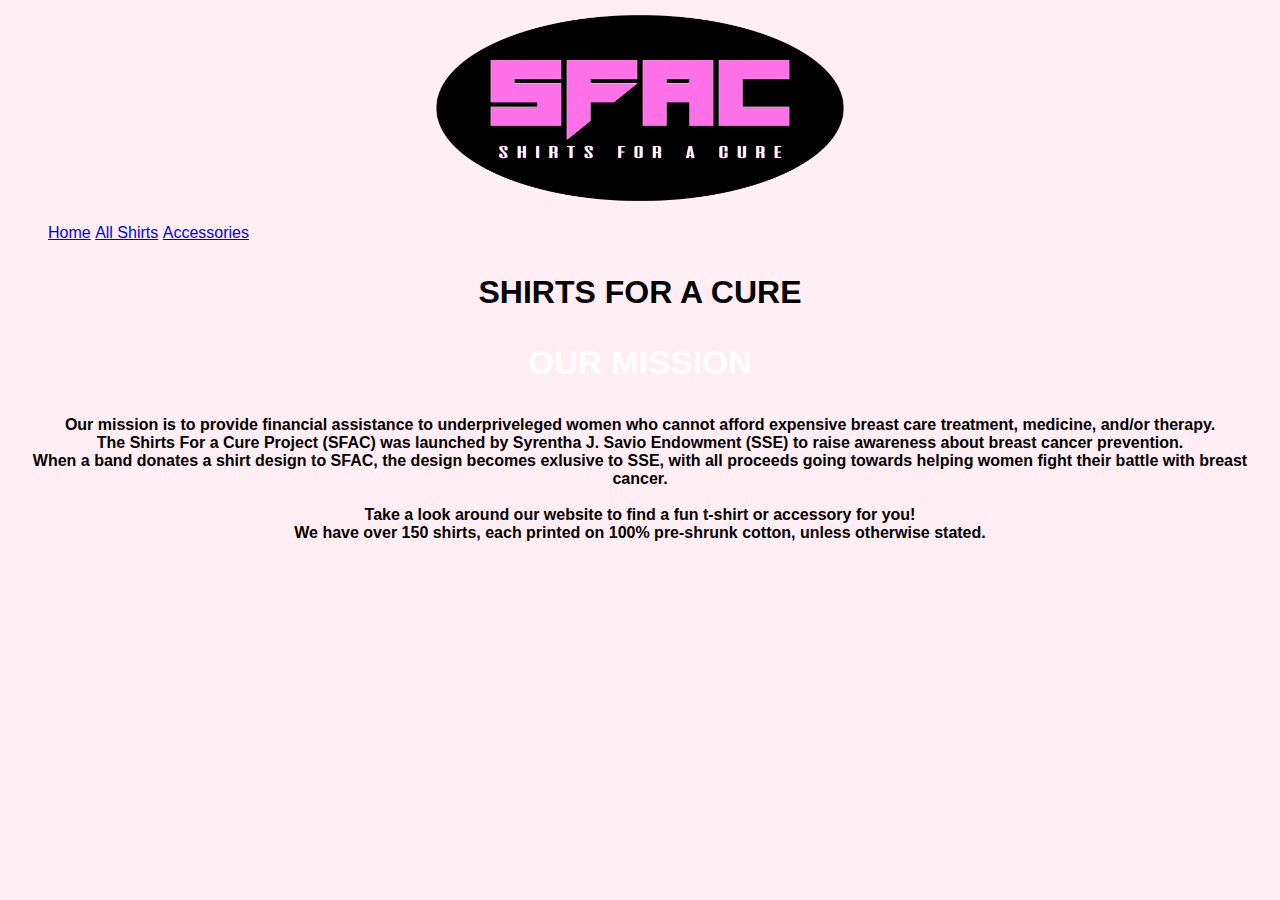
<file: index.html>
<! DOCTYPE html>
<html>
<head>
    <link rel="stylesheet" href="midtermstyle.css">
    <link rel="stylesheet" href="class123.css">
    <title> Shirts For a Cure </title>
</head>
    <body> 
        <p align="center" /p><img src="logo.png" height="200" width="500">
<body>
    <header>
        <nav>
            <ul>
            <a href="index.html" style="display: inline-block; margin-center: 100px;">Home</a>
            <a href="shirts.html" style="display: inline-block; margin-center: 100px;"> All Shirts</a>
            <a href="Accessories.html" style="display: inline-block; margin-center: 100px;"> Accessories</a>
      
            </ul>
        </nav>
    </header>
         <h1> <p align="center" class= "class3"> SHIRTS FOR A CURE </p> </h1>
        
        <h2><p align="center" class= "class2"> OUR MISSION </p></h2>
        
        <h3><p align="center" class="class4"> 
    Our mission is to provide financial assistance to underpriveleged women who cannot afford expensive breast care treatment, medicine, and/or therapy. 
        </br>
    The Shirts For a Cure Project (SFAC) was launched by Syrentha J. Savio Endowment (SSE) to raise awareness about breast cancer prevention. 
        </br>
    When a band donates a shirt design to SFAC, the design becomes exlusive to SSE, with all proceeds going towards helping women fight their battle with breast cancer. 
        </br>
        </br>
    Take a look around our website to find a fun t-shirt or accessory for you!
        </br>
    We have over 150 shirts, each printed on 100% pre-shrunk cotton, unless otherwise stated. 
   </p></h3>

</br>


 
</html>
</file>
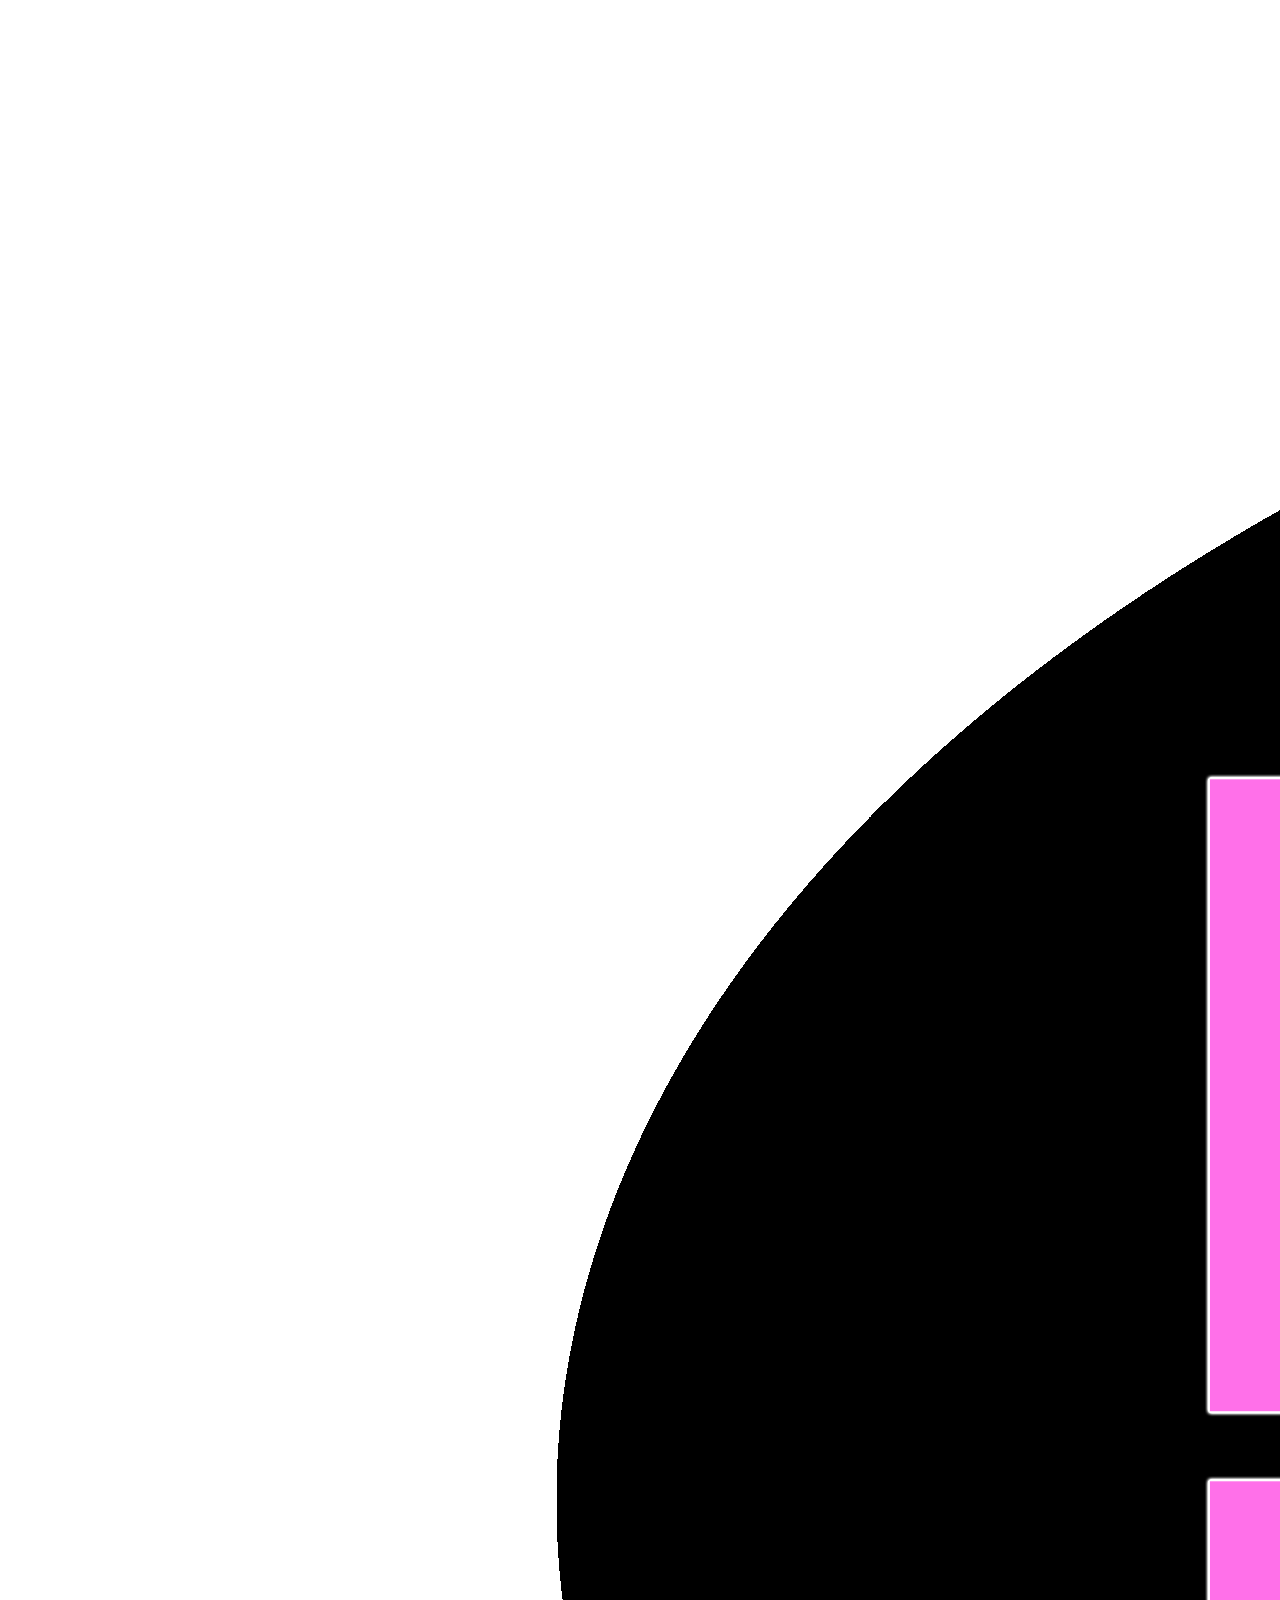
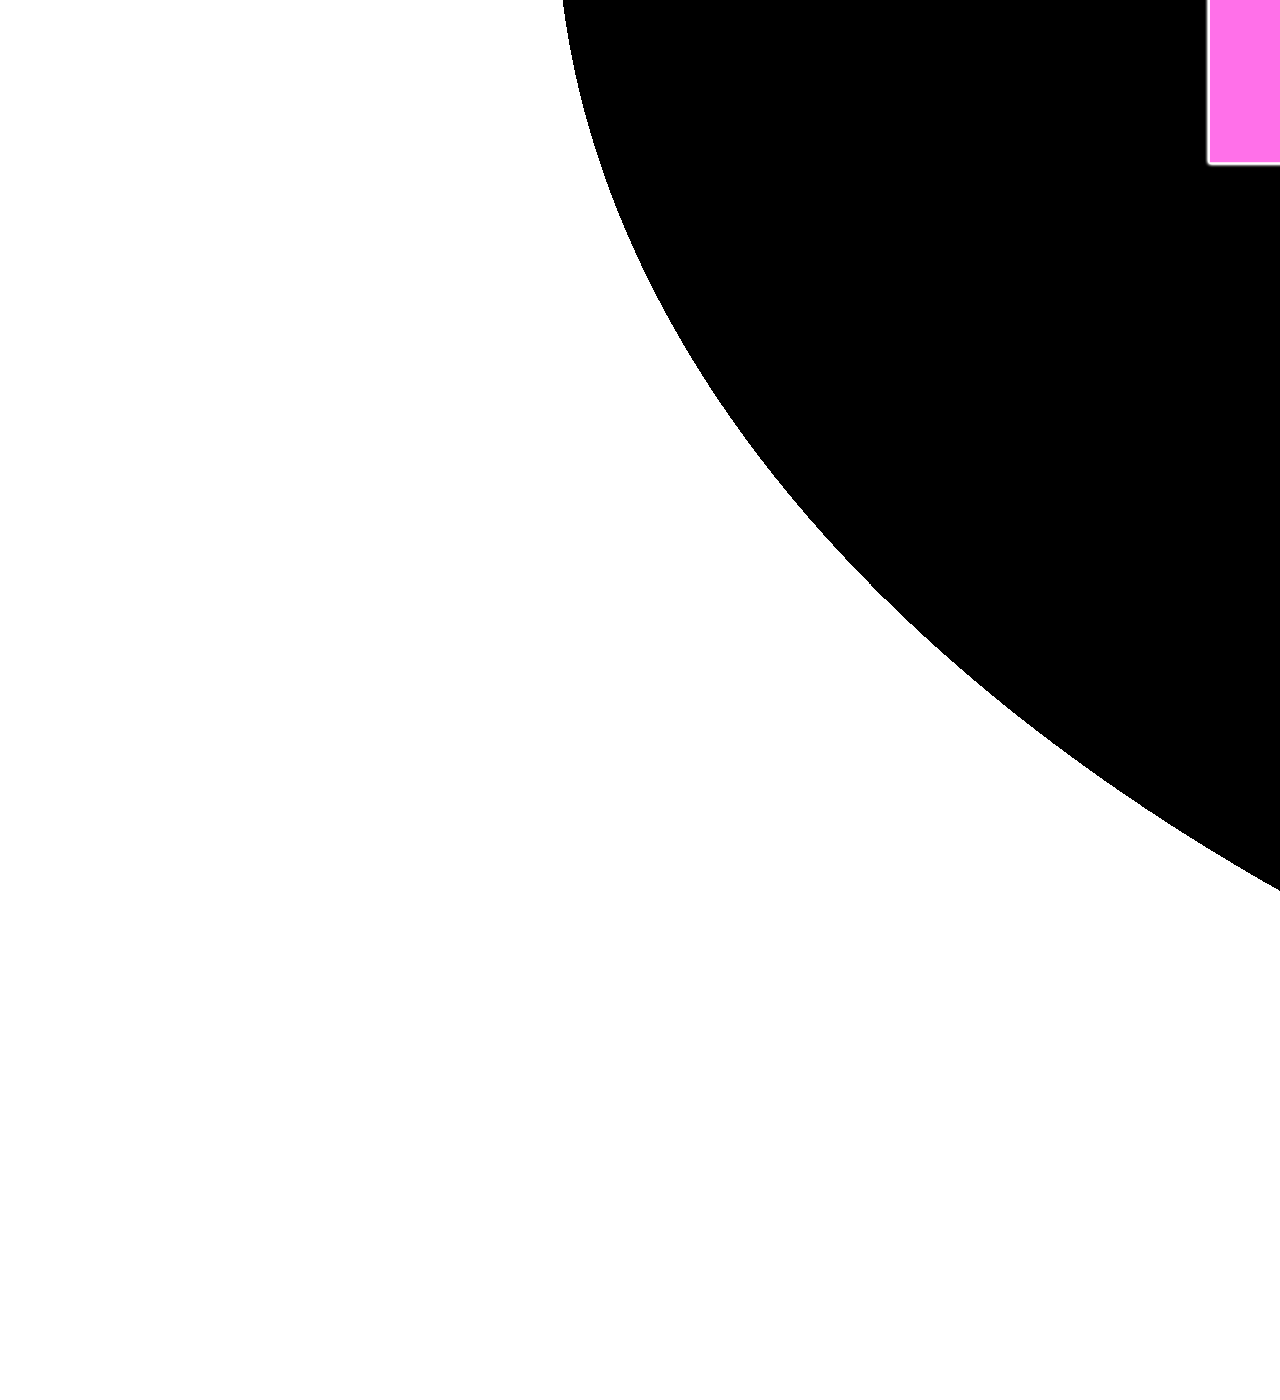
<file: logo.html>
<html>
<head>
<title>sfaclogo</title>
<meta http-equiv="Content-Type" content="text/html; charset=utf-8">
</head>
<body bgcolor="#FFFFFF" leftmargin="0" topmargin="0" marginwidth="0" marginheight="0">
<!-- Save for Web Slices (sfaclogo.psd) -->
<img src="logo.png" width="6000" height="3000" alt="">
<!-- End Save for Web Slices -->
</body>
</html>
</file>
<file: midtermstyle.css>
body{
    background-color:#ffeef4;

}
{
.text-center 
	text-align: center;
}

body {
  font-family: 'Open Sans', sans-serif;
  font-weight: 300;
</file>
<file: class123.css>
.class1{
color: white;
font-family:helvetica;
font-size:15pt;
} 

.class2{
color: white;
font-family: helvetica;
font-size:25pt;
text-align: center;
}

.class3{
color: black;
font-family: helvetica;
font-style: italic
font-size:35pt;
}

.class4{
color: black;
font-family: inherit;
font-size: 12pt;
text-align: center
}


#divleft{
 
    float: left;
    text-align: center;

}

#divmiddle{
    
    float: none;
    text-align: center;
   
    
}

#divright{
    
    float: right;
    text-align: center;

}


.row {
  display: flex;
  flex-wrap: wrap;
  padding: 0 4px;
}

/* Create two equal columns that sits next to each other */
.column {
  flex: 50%;
  padding: 0 4px;
}

.column img {
  margin-top: 8px;
  vertical-align: middle;
}


.column {
  float: left;
  width: 33.33%;
  padding: 5px;
}

/* Clear floats after image containers */
.row::after {
  content: "";
  clear: both;
  display: table;
}
</file>
